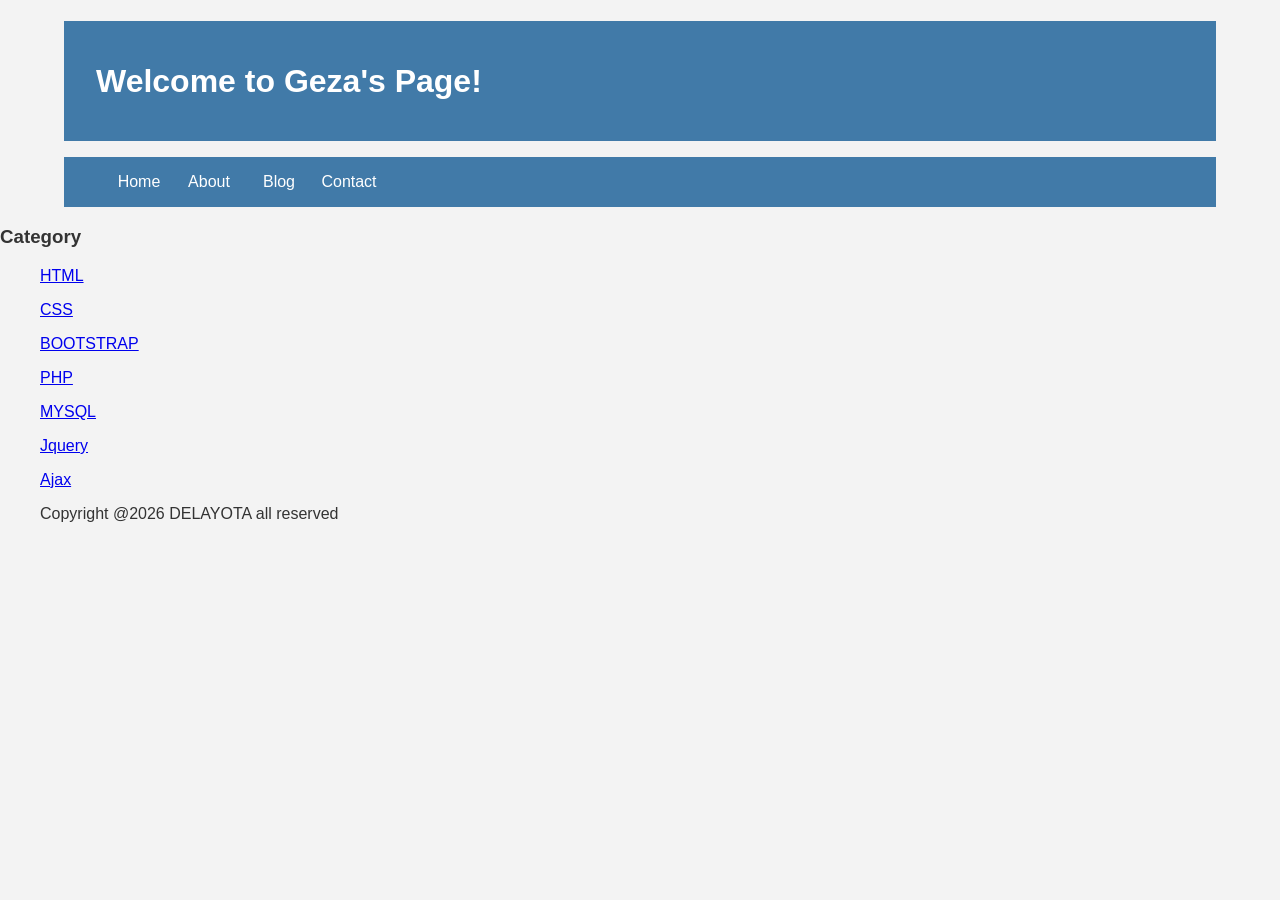
<file: index.html>
<!DOCTYPE html>
<html lang="en">
<head>
    <title>Geza's Page</title>
    <link rel="stylesheet" href="style.css">
</head>
<body>
    <div class="header">
        <div class="jarak">
            <h1>Welcome to Geza's Page!</h1>
        </div>
    </div>
    <div class="menu">
        <ul>
            <li><a href="index.html">Home</a></li>
            <li><a href="about.html">About</a></li>
            <li><a href="#">Blog</a></li>
            <li><a href="#">Contact</a></li>
        </ul>
    </div>
        <h3>Category</h3>
        <ul>
            <p><a href="#" >HTML</a></p>
            <p><a href="#" >CSS</a></p>
            <p><a href="#" >BOOTSTRAP</a></p>
            <p><a href="#" >PHP</a></p>
            <p><a href="#" >MYSQL</a></p>
            <p><a href="#" >Jquery</a></p>
            <p><a href="#" >Ajax</a></p>
            <p>Copyright @2026 DELAYOTA all reserved</p>
        </ul>
</body>
</html>
</file>
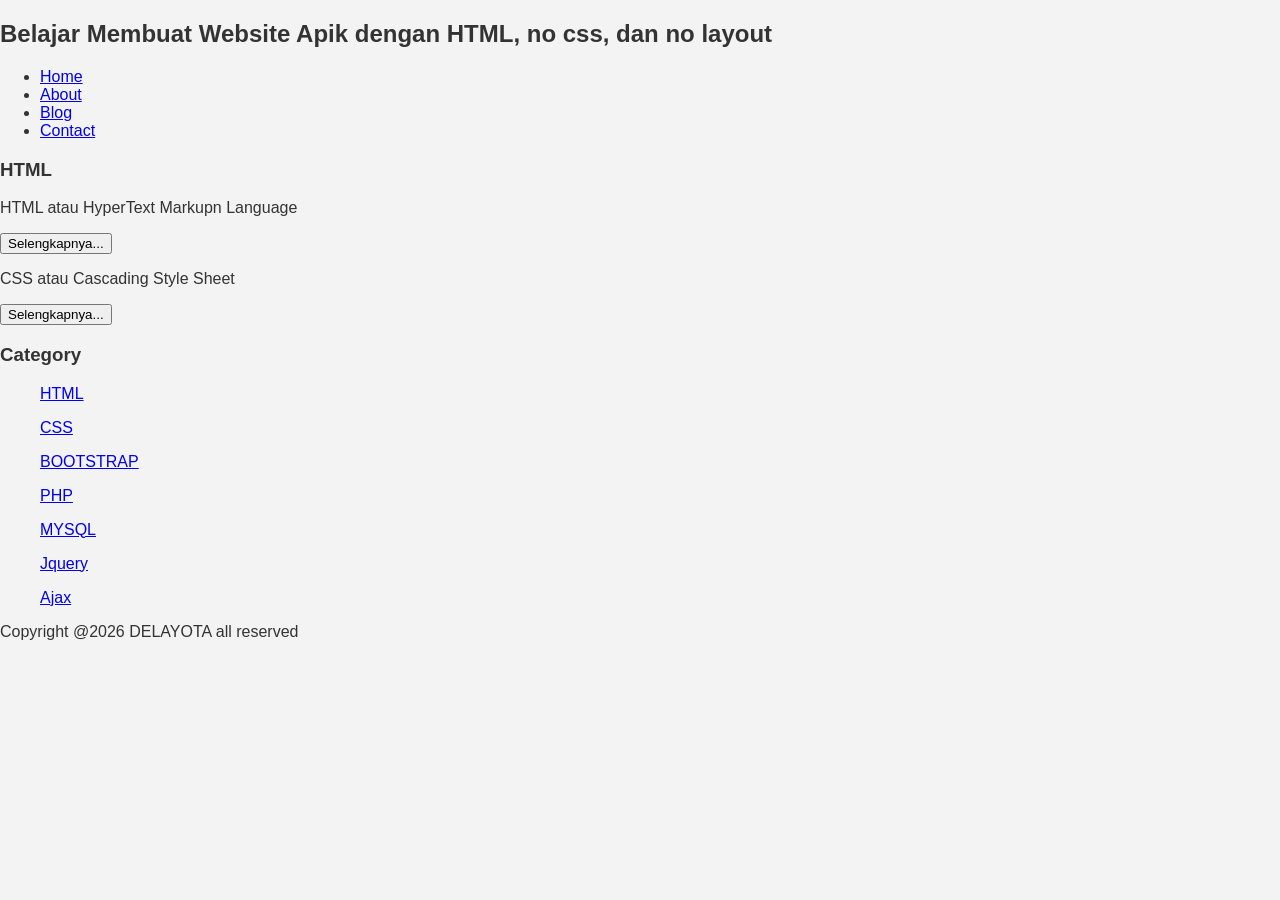
<file: about.html>
<!DOCTYPE html>
<html lang="en">
<head>
    <title>Geza's Page</title>
    <link rel="stylesheet" href="style.css">
</head>
<body>
    <h2>Belajar Membuat Website Apik dengan HTML, no css, dan no layout</h2>
    <ul>
        <li><a href="index.html">Home</a></li>
        <li><a href="about.html">About</a></li>
        <li><a href="#">Blog</a></li>
        <li><a href="#">Contact</a></li>
    </ul>
    <h3>HTML</h3>

    <p>HTML atau HyperText Markupn Language</p>
    <button>Selengkapnya...</button>
    <p>CSS atau Cascading Style Sheet</p>
    <button>Selengkapnya...</button>

    <h3>Category</h3>
    <ul>
        <p><a href="#" >HTML</a></p>
        <p><a href="#" >CSS</a></p>
        <p><a href="#" >BOOTSTRAP</a></p>
        <p><a href="#" >PHP</a></p>
        <p><a href="#" >MYSQL</a></p>
        <p><a href="#" >Jquery</a></p>
        <p><a href="#" >Ajax</a></p>
    </ul>
    <p>Copyright @2026 DELAYOTA all reserved</p>
</body>
</html>
</file>
<file: style.css>
body
{
	background:#f3f3f3;
	color:#333;
	width:100%;
	font-family:sans-serif;
	margin:0 auto;
}

.header{
	width:90%;
	margin:auto;
	height:120px;
	line-height:120px;
	background:#417aa8;
	color:#fff;
}

.jarak{
	padding:0 2pc;
}

.menu{
	background-color:#417aa8;
	height:50px;
	line-height:50px;
	position:relative;
	width:90%;
	margin:0 auto;
	padding:0 auto;
}

.menu ul {
	list-style:none;
}

.menu ul li a {
	float:left;
	width:70px;
	display:block;
	text-align:center;
	color:#FFF;
	text-decoration:none;
}

.menu ul li a:hover {
	background-color:#4b88bb;
	display:block;
}

.content{
	width:90%;
	margin:auto;
	height:420px;
	padding:0.1px;
	background:#fff;
	color:#333;
}

.border{
	border:2px solid #4887b9;
	margin-top:1pc;
	padding-bottom:1pc;
	padding-left:2pc;
	padding-right:2pc;
}

.kiri{
	width:70%;
	float:left;
	margin:auto;
	background:#fff;
	height:420px;
}

.kanan{
	width:30%;
	float:left;
	margin:auto;
	background:#fff;
	height:420px;
}

.undercor{
	text-decoration:none;
}

.footer{
	width:90%;
	margin:auto;
	height:40px;
	line-height:40px;
	background:#417aa8;
	color:#fff;
	margin-bottom: 1pc;
}
</file>
